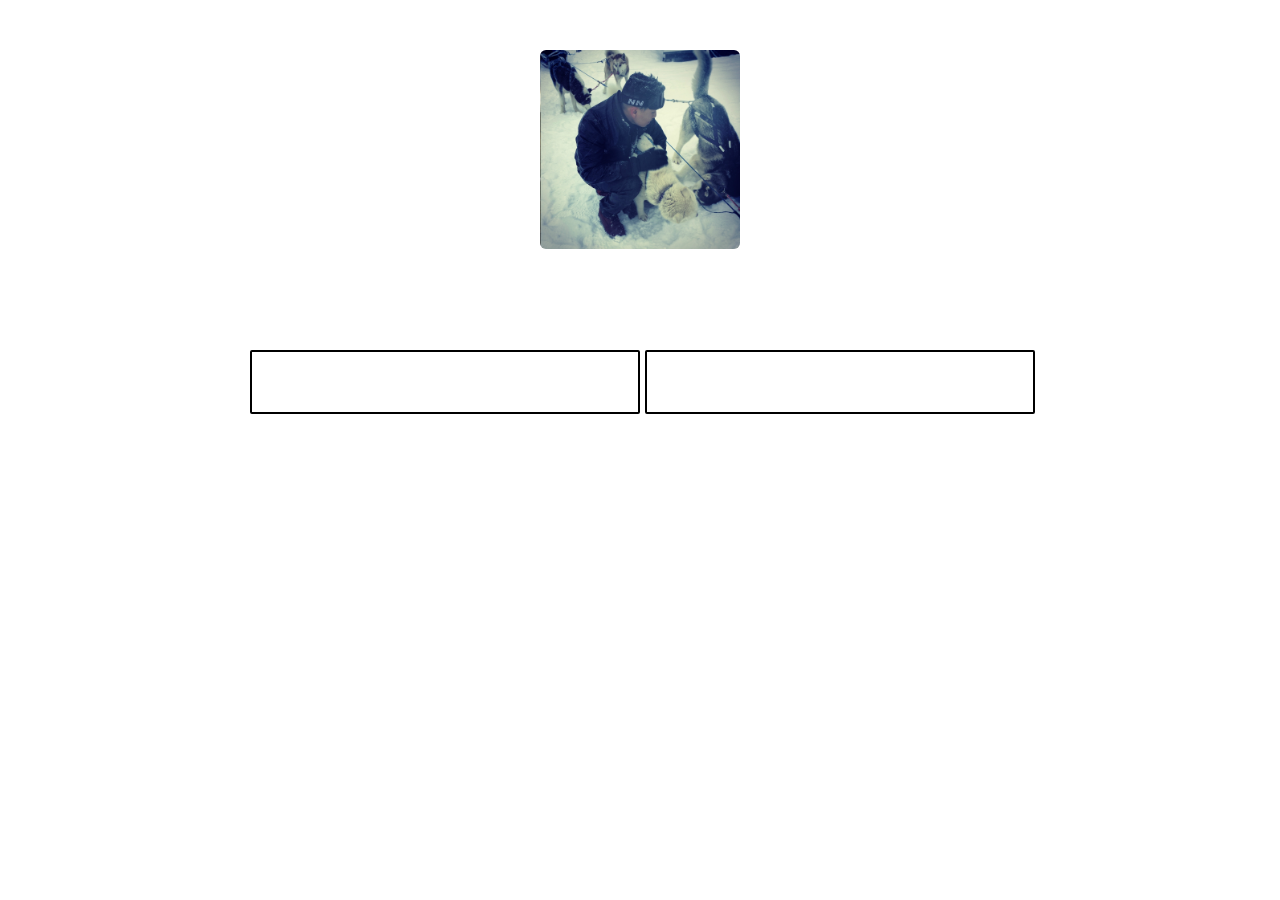
<file: bootstrap-3.3.7-dist/index.html>
<!DOCTYPE html>
<html lang="en">
  <head>
    <meta charset="utf-8">
    <meta http-equiv="X-UA-Compatible" content="IE=edge">
    <meta name="viewport" content="width=device-width, initial-scale=1">
    <!-- The above 3 meta tags *must* come first in the head; any other head content must come *after* these tags -->
    <title>Ash Rhazaly</title>

    <!-- Bootstrap -->
    <link href="css/bootstrap.min.css" rel="stylesheet">
    <link href="style.css" rel="stylesheet">
    <link href="https://fonts.googleapis.com/css?family=Rubik" rel="stylesheet">
    <link href="https://fonts.googleapis.com/css?family=Gravitas+One|Imprima|McLaren" rel="stylesheet">
    <!-- HTML5 shim and Respond.js for IE8 support of HTML5 elements and media queries -->
    <!-- WARNING: Respond.js doesn't work if you view the page via file:// -->
    <!--[if lt IE 9]>
      <script src="https://oss.maxcdn.com/html5shiv/3.7.3/html5shiv.min.js"></script>
      <script src="https://oss.maxcdn.com/respond/1.4.2/respond.min.js"></script>
    <![endif]-->
  </head>
  <body>
    <div class="container-fluid headerer">
      <div class="header">
        <div class="col-xs-9 logo">

        </div>
        <div class="col-xs-3 nav">

            </div>
        </div>
      </div>
   </div>
   <div class="container content">

      <div class="row photo">

        <div class="col-xs-12 profile" class="img-responsive">
          <img src="profile.jpg" alt="Ash Rhazaly" class="img-rounded" />
          <p>ASH RHAZALY.</p>
        </div>

      </div>
   </div>
   <div class="container contented">

    <div class="row boxers">

      <div class="col-xs-4 col-xs-offset-2 CV_BOX">

        <div class="CV">
          CV
        </div>
      </div>
      <div class="col-xs-4 Portfolio_BOX">

        <div class="Portfolio">
          PORTFOLIO
        </div>

     </div>



   </div>

    <!-- jQuery (necessary for Bootstrap's JavaScript plugins) -->
    <script src="https://ajax.googleapis.com/ajax/libs/jquery/1.12.4/jquery.min.js"></script>
    <!-- Include all compiled plugins (below), or include individual files as needed -->
    <script src="js/bootstrap.min.js"></script>
  </body>
</html>
</file>
<file: bootstrap-3.3.7-dist/style.css>
body {
  background:url('http://i.imgur.com/UVgNolW.jpg');
  background-size:cover;
  background-repeat:no-repeat;

}
.header {
  height:50px;
}

.header .logo {
  height:100%;
}

.header .nav {
  height:100%;
}
.header .nav .fathom {
  background-color:none;
}
.header .nav .fathom .words {
  float:left;
}
.content {
  height:300px;
}


.content .photo .profile img {
  display: block;
  margin: 0 auto;
  width:200px;
  clear:both;
  border-radius: 1px solid black;
}
.content .photo .profile p {
  text-align:center;
  font-family: 'Rubik', sans-serif;
  color:white;
  font-size:60px;
}
.contented .boxers .CV_BOX {
  border:2.5px solid black;
  border-radius:2px;
  padding: 20px;
}
.contented .boxers .CV_BOX .CV {
  text-align: center;
  color:white;
  font-family: 'Rubik', sans-serif;

}
.contented .boxers .Portfolio_BOX {
  border:2.5px solid black;
  padding: 20px;
  border-radius:2px;
  margin-left:5px;
}

.contented .boxers .Portfolio_BOX .Portfolio {
  text-align: center;
  color:white;
  font-family: 'Rubik', sans-serif;
}
</file>
